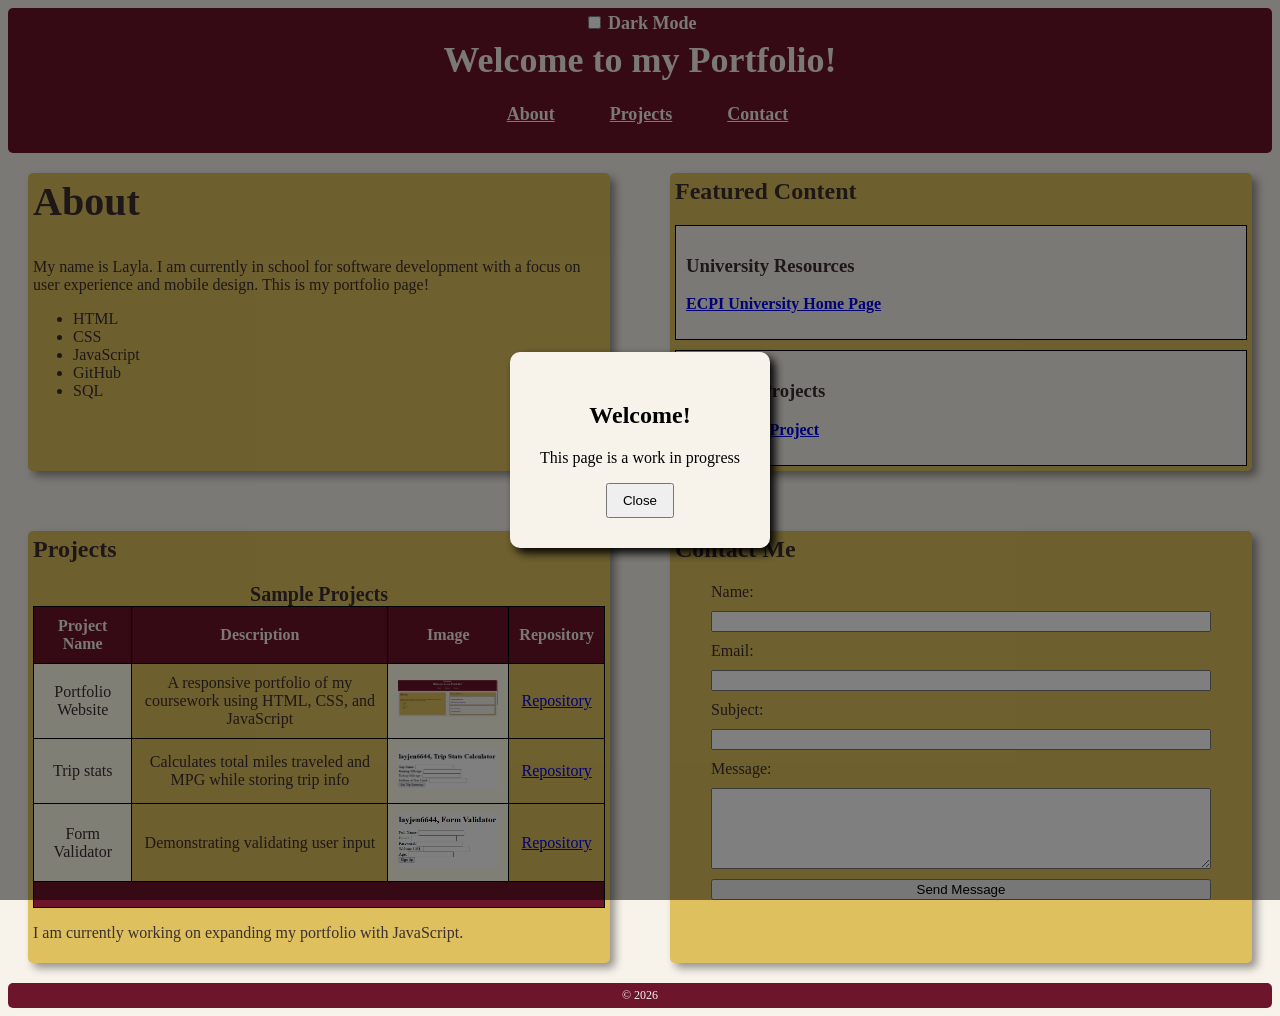
<file: index.html>
<!DOCTYPE html>
<html lang="en">
<head>
  <!-- Meta data -->
  <title>Layla Jenkin's Portfolio</title>
  <meta charset="utf-8" />
  <meta name="description" content="portfolio" />
  <meta name="keywords" content="web development, portfolio, html, projects" />
  <meta name="author" content="Layla Jenkins" />
  <meta name="viewport" content="width=device-width, initial-scale=1.0" />
  <link href="styles.css" rel="stylesheet" /> 
</head>
<body>
  <header>
    <!-- Dark mode toggle -->
    <label>
      <input type="checkbox" id="darkMode">
      Dark Mode
    </label>
    <h1>Welcome to my Portfolio!</h1>
    <div id="greeting"></div>
    <!-- Navigation menu with links to a location within the page. -->
    <nav>
      <ul>
        <li><a href="#about" id="aboutLink">About</a></li>
        <li><a href="#projects" id="projectLink">Projects</a></li>
        <li><a href="#contact" id="contactLink">Contact</a></li>
      </ul>
    </nav>
  </header>
<main>
  <!-- Sections using id="text" from the navigation menu links to bring user to location on page -->
  <section>
    <h2 id="about">About</h2>
    <p>My name is Layla. I am currently in school for software development with a focus on user experience and mobile design. This is my portfolio page!</p>
    <ul id="skillsList"></ul> 
  </section>
  <section>
    <h2 id="featured">Featured Content</h2>
    <div id="universityResources">
      <h3>University Resources</h3>
      <p> 
        <a href="https://www.ecpi.edu">ECPI University Home Page</a>
      </p>
    </div>
    <div id="personalProjects">
      <h3>Personal Projects</h3>
      <p>
        <a href="https://www.layjen6644.github.io/">My GitHub Project</a>
      </p>
    </div>
  </section>
  <section>
    <h2 id="projects">Projects</h2>
    <p></p>
    <table>
      <caption>Sample Projects</caption>
      <colgroup>
        <col style="background-color: #ffffed;"> <!-- First column -->
        <col> <!-- Second column -->
        <col style="background-color: #ffffed;"> <!-- Third column -->
      </colgroup>
      <thead>
        <tr>
          <th>Project Name</th>
          <th>Description</th>
          <th>Image</th>
          <th>Repository</th>
        </tr>
      </thead>
      <tbody id="projectTable">
      
      </tbody>
      <tfoot>
        <tr>
          <td colspan="4"></td>
        </tr>
      </tfoot>
    </table>
  </section>
  <section>
    <h2 id="contact">Contact</h2>
    <form action="" method="post" class="contact-form">
      <div class="form-group">
        <label for="name">Name:</label>
        <input type="text" id="name" name="name" required>
      </div>
      <div class="form-group">
        <label for="email">Email:</label>
        <input type="email" id="email" name="email" required>
      </div>
      <div class="form-group">
        <label for="subject">Subject:</label>
        <input type="text" id="subject" name="subject">
      </div>
      <div class="form-group">
        <label for="message">Message:</label>
        <textarea id="message" name="message" rows="5"></textarea>
      </div>
      <div class="form-group">
          <input type="submit" value="Send Message" id="submitButton" title="Click to send your message!">
        </div>
      </form>
  </section>
</main>
<footer>&copy; 2026</footer>

<!-- weclome modal -->
<div id="welcomeMod" class="modal">
  <div class="modal-content">
    <h2>Welcome!</h2>
    <p>This page is a work in progress</p>
    <button id="closeMod">Close</button>
  </div>
</div>
  
<script>
  //project objects
  const project1 = {
    title: "Portfolio Website",
    summary: "A responsive portfolio of my coursework using HTML, CSS, and JavaScript",
    image: "Repo Images/portfolio.png",
    repository: "https://github.com/layjen6644/layjen6644.github.io"
  };
  const project2 = {
    title: "Trip stats",
    summary: "Calculates total miles traveled and MPG while storing trip info",
    image: "Repo Images/tripstats.png",
    repository: "https://github.com/layjen6644/layjen6644.github.io"
  };
  const project3 = {
    title: "Form Validator",
    summary: "Demonstrating validating user input",
    image: "Repo Images/formvalidator.png",
    repository: "https://github.com/layjen6644/layjen6644.github.io"
  };

  //array of project objects
  const projects = [project1, project2, project3];

  //store and parse info
  //checks if info exists in sessionStorage
  let storedProjects = sessionStorage.getItem("projects");
  //if none, save array
  if (!storedProjects) {
    sessionStorage.setItem("projects", JSON.stringify(projects));
    storedProjects = sessionStorage.getItem("projects");
  }

  //convert string back into array
  const projectArray = JSON.parse(storedProjects);

 //body table
  const projectBody = document.getElementById("projectTable");

  //loop project array
  projectArray.forEach(function(project) {
    const row = document.createElement("tr");
    const titleCell = document.createElement("td");
    titleCell.textContent = project.title;
    const summaryCell = document.createElement("td");
    summaryCell.textContent = project.summary;
    const imageCell = document.createElement("td");
    const image = document.createElement("img");
    image.src = project.image;
    image.alt = project.title;
    image.width = 100;
    imageCell.appendChild(image);
    const repoCell = document.createElement("td");
    const link = document.createElement("a");
    link.href = project.repository;
    link.textContent = "Repository";
    link.target = "_blank";
    repoCell.appendChild(link);
    row.appendChild(titleCell);
    row.appendChild(summaryCell);
    row.appendChild(imageCell);
    row.appendChild(repoCell);
    projectBody.appendChild(row);
  });
  
  //Conditional logic
  //Declaring variable to count rows for projects
  const projectRows = document.querySelectorAll("#projects tbody tr");
  //if statement to determine what to display
  if (projectRows.length < 3) {
    document.getElementById("universityResources").style.display = "block";
    document.getElementById("personalProjects").style.display = "block";
  } else {
    document.getElementById("universityResources").style.display = "none";
    document.getElementById("personalProjects").style.display = "block";
  };

  //Skills array for about me section
  //declaring array variable
  var skills = ["HTML", "CSS", "JavaScript", "GitHub", "SQL"];
  var skillsList = document.getElementById("skillsList");
  //for loop to display array
  for (let i = 0; i < skills.length; i++) {
    const listItem = document.createElement('li');
    listItem.textContent = skills[i];
    skillsList.appendChild(listItem);
  };
  
  //new project message
  var projectSection = document.getElementById("projects");
  var newPar = document.createElement("p");
  newPar.textContent = "I am currently working on expanding my portfolio with JavaScript.";
  projectSection.parentElement.appendChild(newPar);

  //modifying existing elements
  var aboutHead = document.getElementById("about");
  aboutHead.style.fontSize = "40px";
  var contactHead = document.querySelector("#contact");
  contactHead.innerHTML = "Contact Me";
  
  //Dark mode toggle
  var darkToggle = document.getElementById("darkMode");
  //checks saved mode when page loads
  if (localStorage.getItem("darkMode") === "enabled") {
    document.body.classList.add("dark-mode");
    darkToggle.checked = true;
  };
  
  //Add event listener and save preference
  darkToggle.addEventListener("change", function() {
    if (darkToggle.checked) {
      document.body.classList.add("dark-mode");
      localStorage.setItem("darkMode", "enabled");
    } else {
      document.body.classList.remove("dark-mode");
      localStorage.setItem("darkMode", "disabled");
    }
  });

 //Submit button --- UPDATING with delayed confirmation
 document.getElementById("submitButton").addEventListener("click", function(event) {
   event.preventDefault();
   var name = document.getElementById("name").value;
   //loading message
   var loadMessage = document.createElement("div");
   loadMessage.id = "loadMessage";
   loadMessage.textContent = "Sending message...";
   document.querySelector(".contact-form").appendChild(loadMessage);
   //confirmation message
   setTimeout(function() {
     loadMessage.textContent = "Message sent successfully! Thank you, " + name + "."; 
     loadMessage.classList.add("messageConfirm");
   }, 3000);
 });

//Welcome modal close button
var modal = document.getElementById("welcomeMod");
var closebtn = document.getElementById("closeMod");
//Add event listener to close modal button
closebtn.addEventListener("click", function() {
  modal.style.display = "none"; });
  
</script>
</body>
</html>
</file>
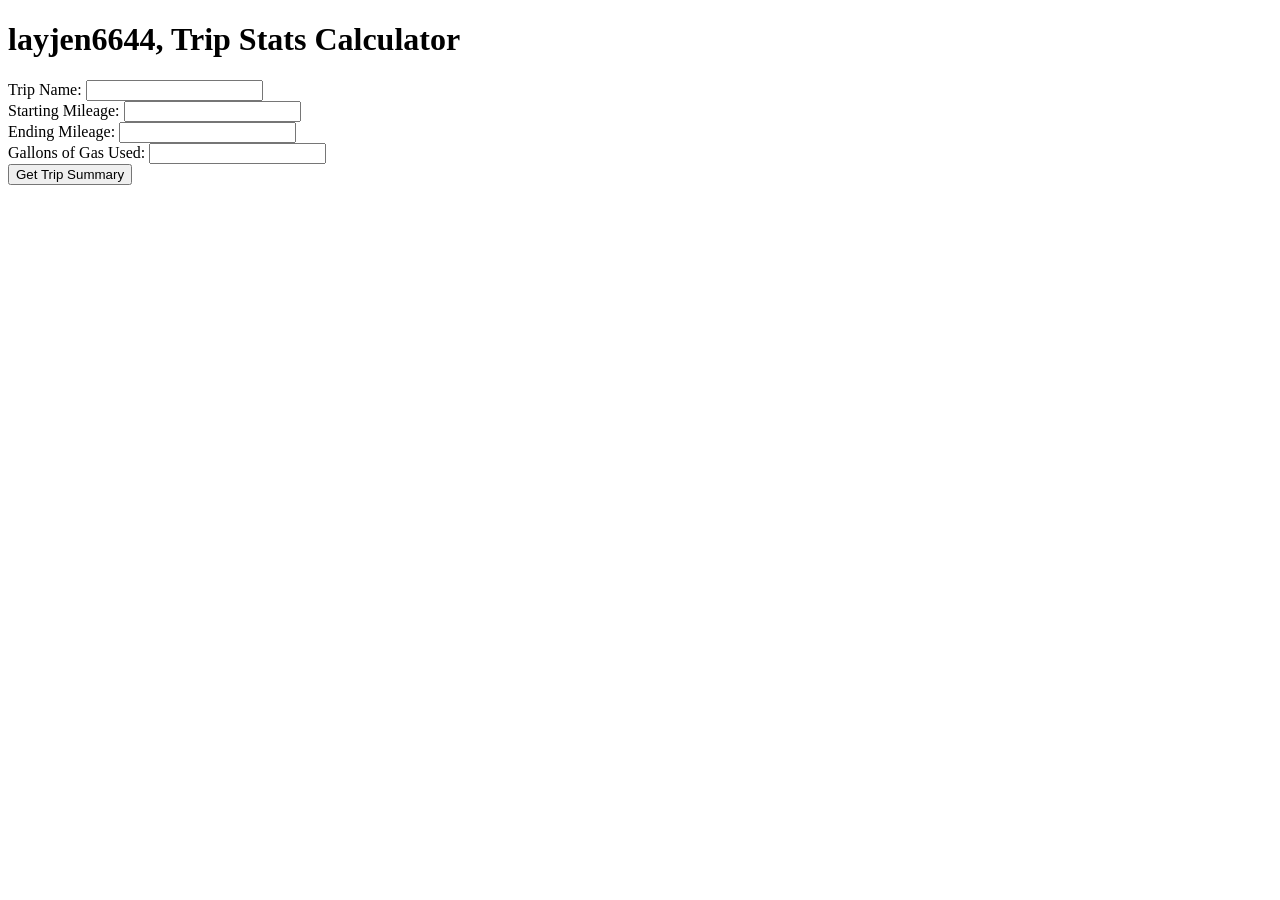
<file: TripStats.html>
<!DOCTYPE html>
<html lang="en">
    <head>
         <!-- 
        Author: Layla Jenkins
        Date: 07/26/2026
        Purpose: Final exam, demonstrating everything we learned: Getting user input, using calculations and javascript, storing with cookies and sessionStorate, displaying results
        -->
        <meta charset="utf-8"/>
        <meta id="viewport" content="width=device-width, initial-scale=1.0, maximum-scale=1.0, user-scalable=0">
        <title>Trip Stats Calculator</title>
        <script src="https://code.jquery.com/jquery-3.6.0.min.js"></script>
        <script src="TripCalculator.js"></script>
    </head>
    <body>
        <header>
            <h1>layjen6644, Trip Stats Calculator</h1>
        </header>
        <form id="tripForm">
            <label for="tripName">Trip Name:</label>
            <input type="text" id="tripName" name="tripName">
            <br>
            <label for="startMileage">Starting Mileage:</label>
            <input type="text" id="startMileage" name="startMileage">
            <br>
            <label for="endMileage">Ending Mileage:</label>
            <input type="text" id="endMileage" name="endMileage">
            <br>
            <label for="gallonsUsed">Gallons of Gas Used:</label>
            <input type="text" id="gallonsUsed" name="gallonsUsed">
            <br>
            <button type="submit">Get Trip Summary</button>
        </form>
    </body>
</html>
</file>
<file: styles.css>
/* style rules */
html {
  background-color: #f7f3eb;
  font-family: Garamond, serif;
}
  
header {
  text-align: center;
  font-size: 18px;
  font-weight: 700;
  padding: 5px;
  background-color: #6d152b;
  border-radius: 5px;
  color: #f7f3eb;
}

header > h1 {   /* I want the text to sit closer to the top of the box */
  margin: 5px 0;
}

nav > ul {
  display: flex;
  justify-content: center;
  gap: 10px;
  flex-direction: row;
}

nav > ul > li {
  list-style-type: none;
  margin-right: 25px; 
  padding: 5px;
}
nav > ul > li > a {
  color: #f7f3eb;
  transition: background-color 0.3s ease;
}

nav > ul > li > a:hover {
  color: #748c5e;
  background-color: #f7f3eb;
}

main {
  display: flex;
  flex-direction: column;   /*I think this looks better */
  gap: 20px;
}
  
main > section {
  font-size: 16px;
  padding: 5px;
  margin: 30px;
  background-color: #dec05f;
  box-shadow: rgba(0,0,0,0.4) 5px 5px 9px;
  color: #3b2f2f;
  border-radius: 5px;
  transition: transform 0.3s ease;
}

#universityResources {
  background-color: #f7f3eb;
  color: #3b2f2f;
  font-size: 16px;
  font-weight: bold;
  padding: 10px;
  border: 1px solid rgb(0,0,0);
  margin-bottom: 10px;
}

#personalProjects {
  background-color: #f7f3eb;
  color: #3b2f2f;
  font-size: 16px;
  font-weight: bold;
  padding: 10px;
  border: 1px solid rgb(0,0,0);
}

main > section > h2 {  /* I want the text to sit closer to the top of the box */
  margin-top: 0;
}

table {
  width: 100%;
  border-collapse: collapse;
  padding: 10px;
}

table th, table td {
  border: 1px solid rgb(0,0,0);
  padding: 10px;
  text-align: center;
}
table > caption {
  font-size: 20px;
  font-weight: bold;
}

table > thead > tr > th {
  background-color: #6d152b;
  color: #f7f3eb;
  font-size: 16px;
  font-weight: bold;
  padding: 10px;
  border: 1px solid rgb(0,0,0);
}

table > tbody > td {
  padding: 10px;
  text-align: center;
  font-size: 14px
}
/* I don't want text inside the footer */
table > tfoot > tr > td {
  background-color: #6d152b;
  height: 5px;
}
/* contact form */
.contact-form {
  display: flex;
  flex-direction: column;
  gap: 10px;
  width: 100%;
  max-width: 100%;
}

.contact-form .form-group {
  display: flex;
  flex-direction: column;
  gap: 10px
}

.contact-form input, .contact-form textarea {
  transition: border-color 0.3s ease;
}

.contact-form input:hover, .contact-form input:focus, 
.contact-form textarea:hover, .contact-form textarea:focus {
  border-color: #6d152b;
}

.contact-form input[type="submit"] {
  transition: background-color 0.3s ease;
}

.contact-form input[type="submit"]:hover {
  background-color: #748c5e;
}
/*loading message*/
#loadMessage {
  margin-top: 10px;
  padding: 10px;
  background-color: #fff3cd;
  border: 2px solid #6d152b;
  border-radius: 8px;
  font-size: 15px;
  text-align: center;
  front-weight: bold;
}

/*message sent*/
.messageConfirm {
  background-color: #d4edda;
  border-color: #6d152b;
  color: #155724;
}

footer {
  font-size: 12px;
  text-align: center;
  padding: 5px;
  background-color: #6d152b;
  color: #f7f3eb;
  border-radius: 5px;
}

/* Responsive design with default being for a mobile phone */
/* table */
@media screen and (min-width: 600px) {
  main {
    flex-direction: column;
    gap: 20px;
  }

  nav > ul {
    flex-direction: row;
    justify-content: center;
    gap: 20px;
  }

  .contact-form {
    max-width: 400px;
    margin: 0 auto;
  }
}

/* desktop */
@media screen and (min-width: 1024px) {
  main {
    flex-direction: row;
    flex-wrap: wrap;
    justify-content: space-between;
    gap: 20px;
  }

  main > section {
    flex: 1 1 30%;
    margin: 20px;
  }

  .contact-form {
    max-width: 500px;
  }

  nav > ul {
    gap: 40px;
    flex-direction: row;
    justify-content: center;
    gap: 20px;
  }
}

/* Dark Mode */
body.dark-mode {
  background-color: #121212;
  color: #ffffff;
}
.dark-mode a {
  color: #9ecbff;
}

/* Welcome Modal */
.modal {
  display: flex;
  position: fixed;
  z-index: 1000;
  left: 0;
  top: 0;
  width: 100%;
  height: 100%;
  background-color: rgba(0,0,0,0.5);
  justify-content: center;
  align-items: center;
}

.modal-content {
  background-color: #f7f3eb;
  padding: 30px;
  border-radius: 10px;
  text-align: center;
  box-shadow: 5px 5px 10px black;
}

.modal-content button {
  padding: 8px 15px;
  cursor: pointer;
}
</file>
